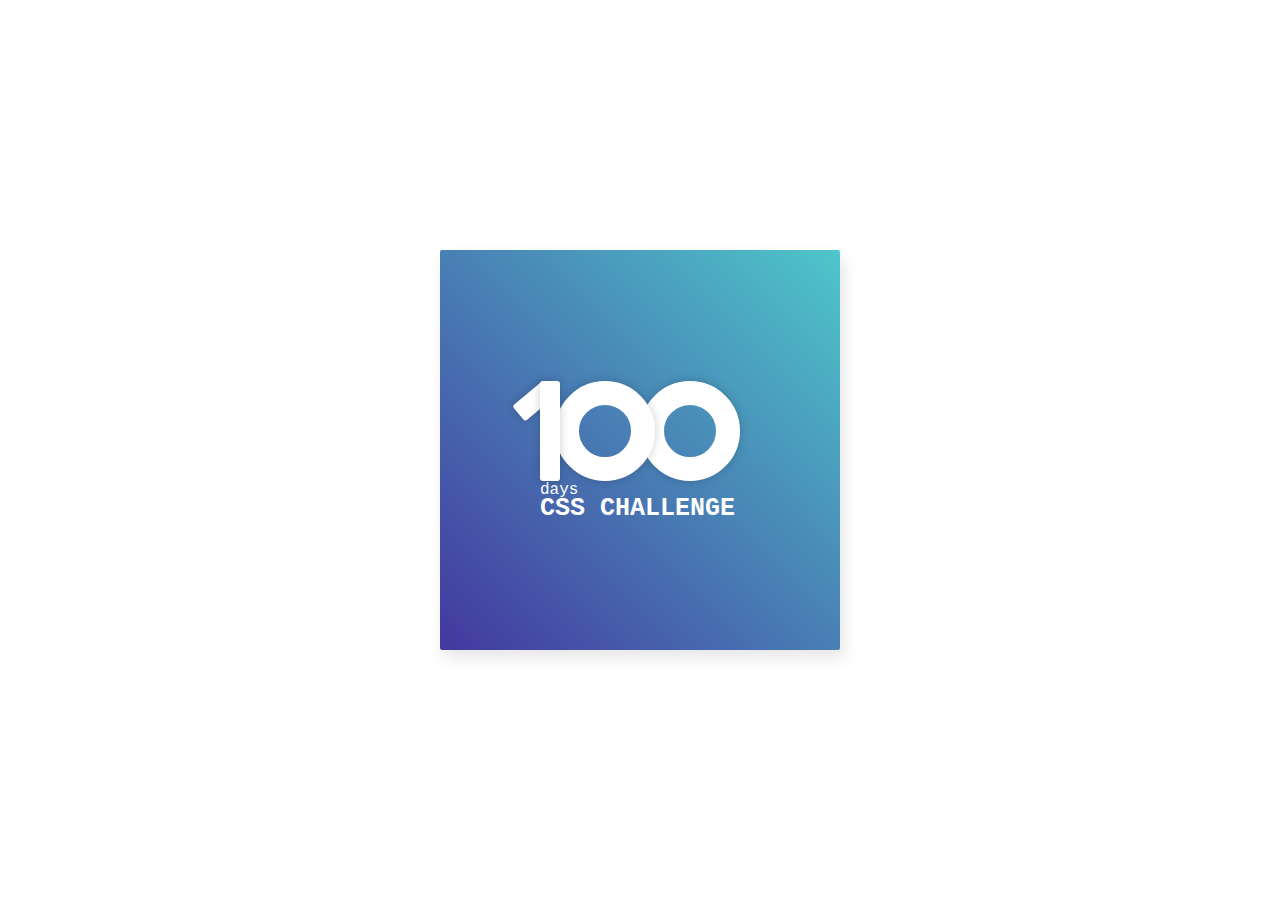
<file: 1/index.html>
<!DOCTYPE html>
<html lang="en">
<head>
    <meta charset="UTF-8">
    <meta name="viewport" content="width=device-width, initial-scale=1.0">
    <title>1</title>
    <link rel="stylesheet" href="style.css">
</head>
<body>

    <div class="frame">
        <div class="center">
            <div class="number">
                <div class="one-one"></div>
                <div class="one-two"></div>
                <div class="zero-one"></div>
                <div class="zero-two"></div>
            </div>
            <span class="big">days</span>
            <span class="small">css challenge</span>
        </div>
    </div>
    
</body>
</html>
</file>
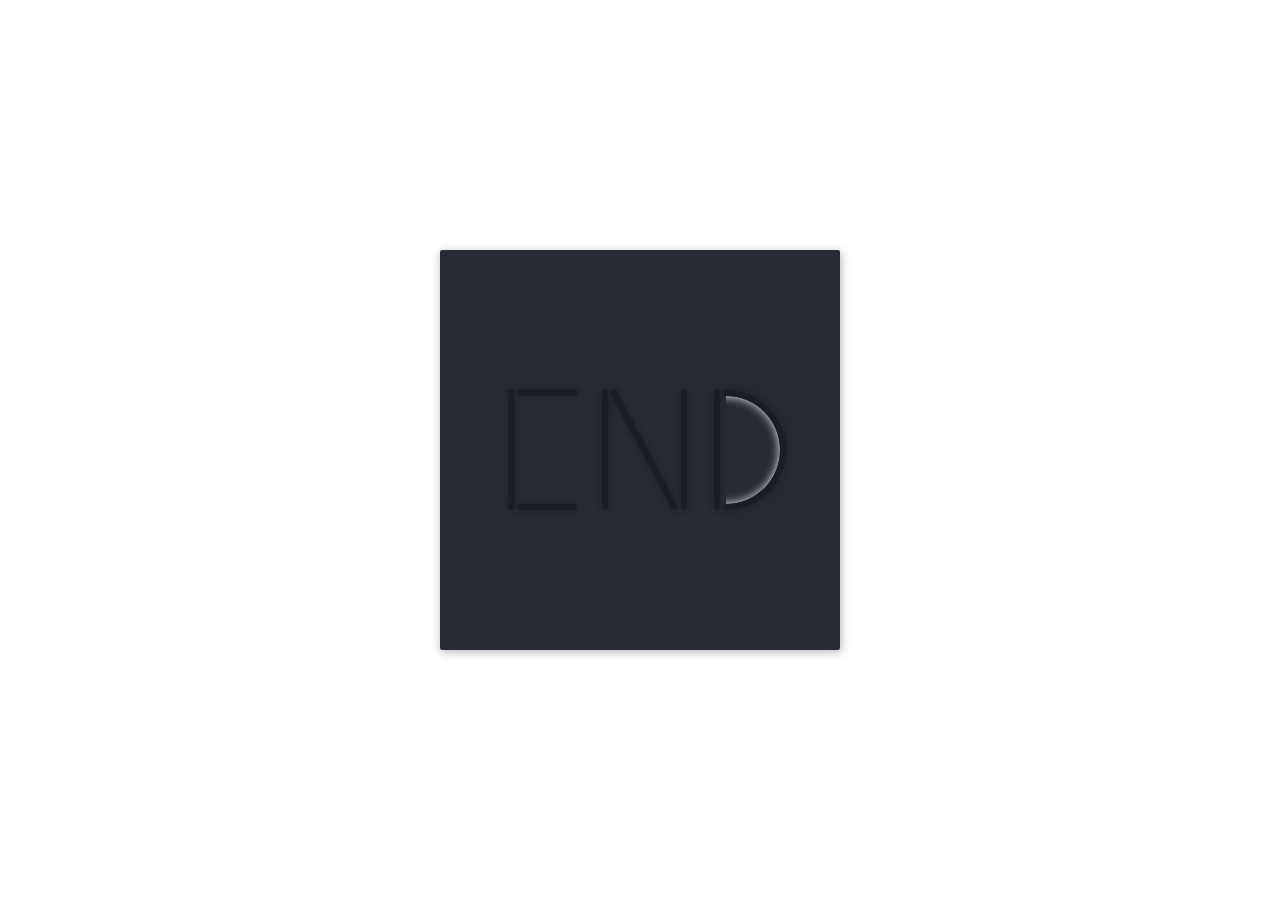
<file: 100/index.html>
<!DOCTYPE html>
<html>

<head>
    <title> 100</title>
    <link rel="stylesheet" href="style.css">
</head>

<body>
    <div class="frame">
        <div class="word">
            <div class="ee">
                <div class="light left"></div>
                <div class="light top"></div>
                <div class="light middle"></div>
                <div class="light bottom"></div>
            </div>
            <div class="nn">
                <div class="light left"></div>
                <div class="light middle"></div>
                <div class="light right"></div>
            </div>
            <div class="dd">
                <div class="light left"></div>
                <div class="right">
                    <div class="circleBox">
                        <div class="circle"></div>
                    </div>
                    <div class="topDotBox">
                        <div class="light dot"></div>
                    </div>
                    <div class="bottomDotBox">
                        <div class="light dot"></div>
                    </div>
                </div>
            </div>
        </div>
    </div>
</body>

</html>
</file>
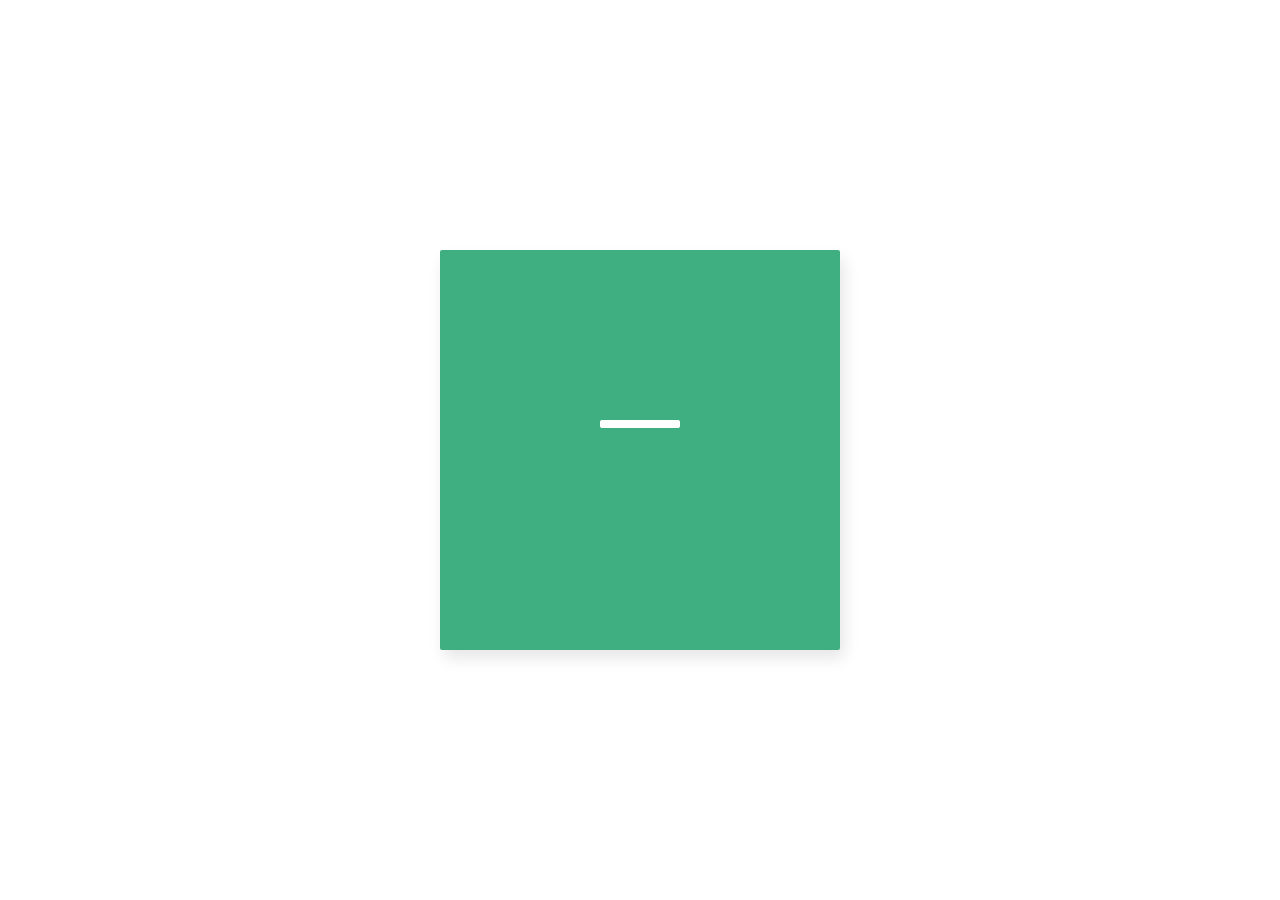
<file: 2/index.html>
<!DOCTYPE html>
<html lang="en">
<head>
    <meta charset="UTF-8">
    <meta name="viewport" content="width=device-width, initial-scale=1.0">
    <title>Document</title>
    <link rel="stylesheet" href="style.css">
</head>
<body>
    <div class="frame">
        <div class="center">
            <div class="menu-icon">
                <div class="line-1"></div>
                <div class="line-2"></div>
                <div class="line-3"></div>
            </div>
        </div>
    </div>
</body>
</html>
</file>
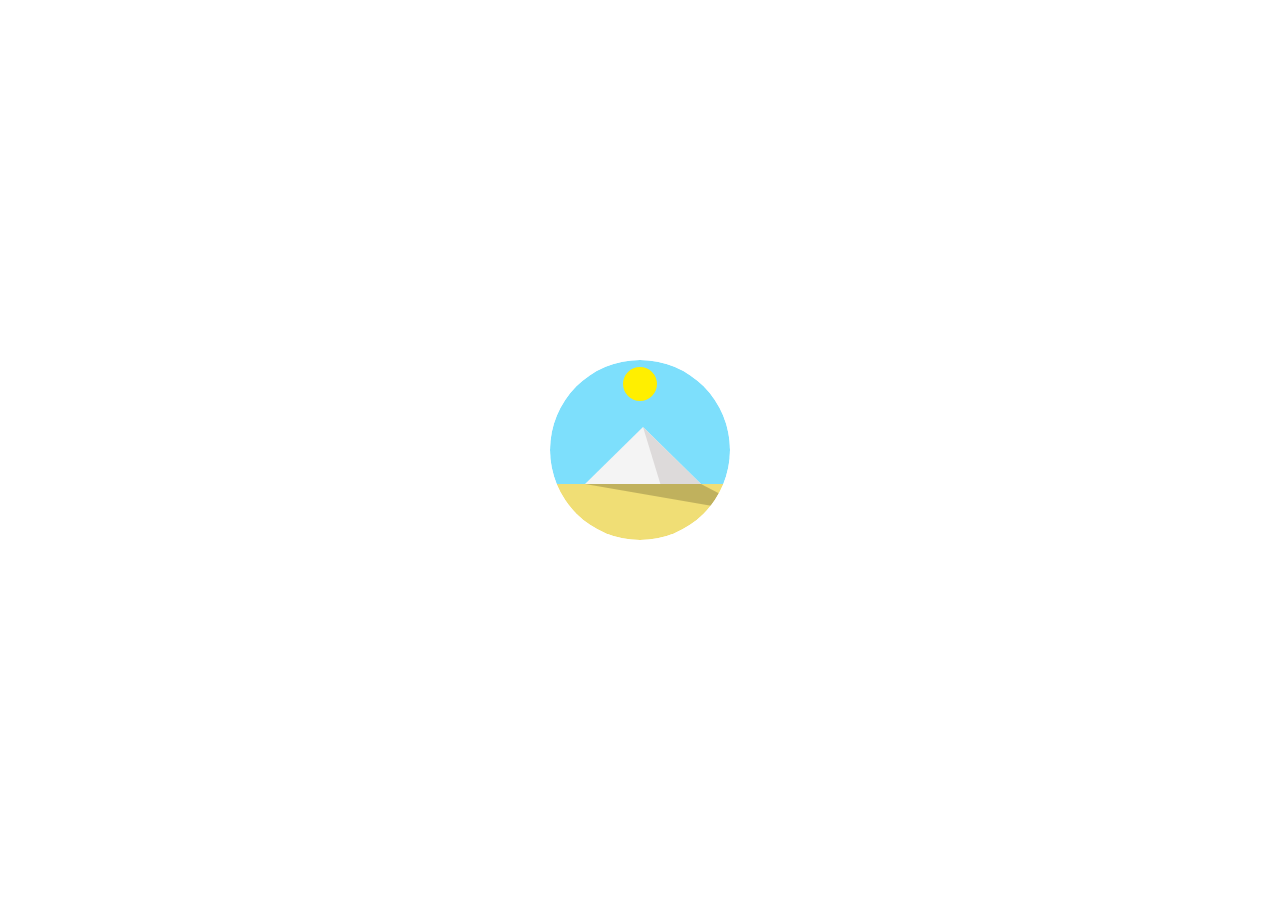
<file: 3/index.html>
<!DOCTYPE html>
<html lang="en">
<head>
    <meta charset="UTF-8">
    <meta name="viewport" content="width=device-width, initial-scale=1.0">
    <title>Document</title>
    <link rel="stylesheet" href="style.css">
</head>
<body>
    <div class="frame">
        <div class="center">
            <div class="circle">
                <div class="sky"></div>
                <div class="sun"></div>
                <div class="side-left"></div>
                <div class="side-right"></div>
                <div class="shadow"></div>
                <div class="ground"></div>
            </div>
        </div>
    </div>
</body>
</html>
</file>
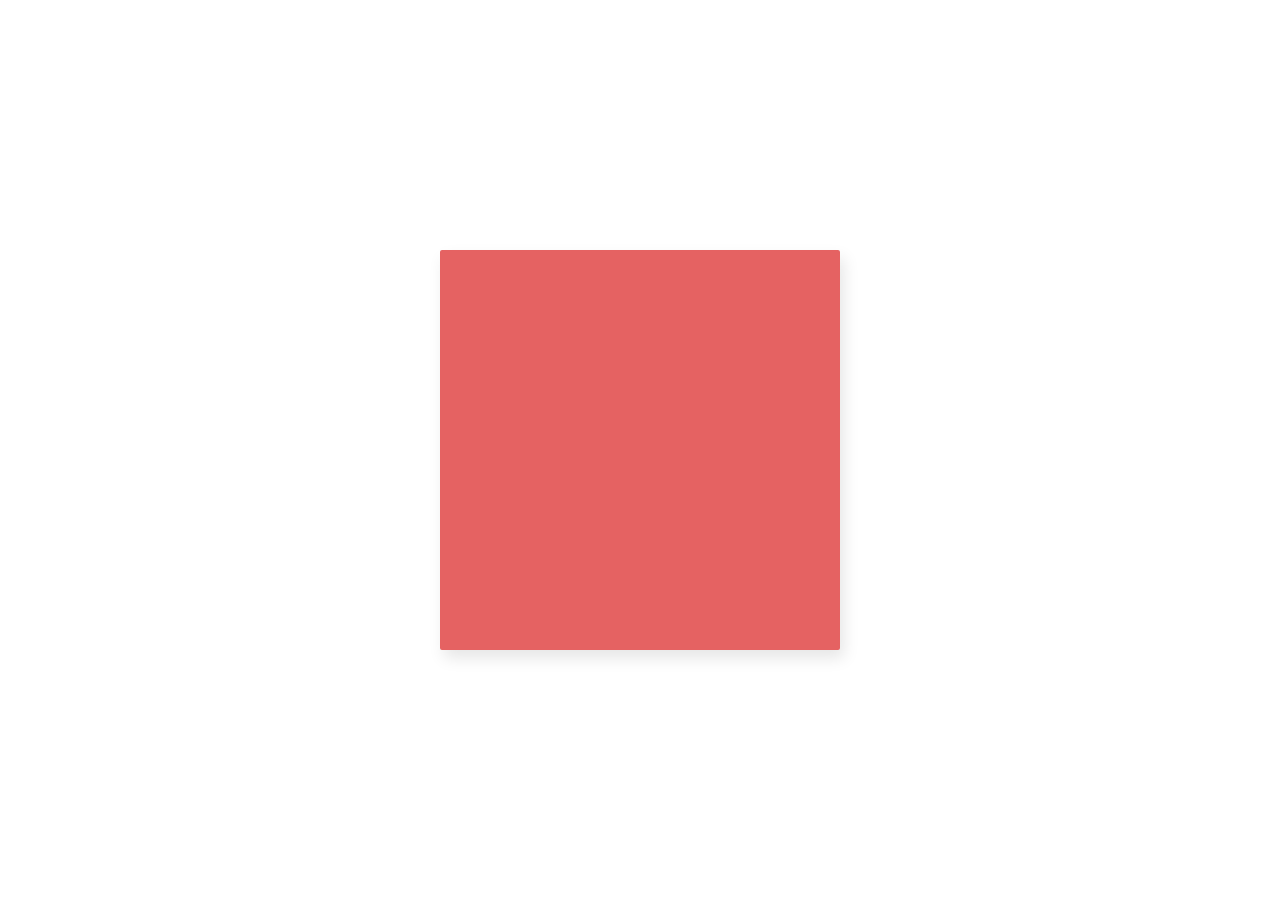
<file: 4/index.html>
<!DOCTYPE html>
<html lang="en">
<head>
    <meta charset="UTF-8">
    <meta name="viewport" content="width=device-width, initial-scale=1.0">
    <title>Document</title>
    <link rel="stylesheet" href="style.css">
</head>
<body>
    <div class="frame">
        <div class="center">
            <div class="circle one"></div>
            <div class="circle two"></div>
            <div class="circle three"></div>
        </div>
    </div>
    
</body>
</html>
</file>
<file: 1/style.css>
@import url(https://fonts.googleapis.com/css?family=Open+Sans:700,300);

.frame {
  position: absolute;
  top: 50%;
  left: 50%;
  width: 400px;
  height: 400px;
  margin-top: -200px;
  margin-left: -200px;
  border-radius: 2px;
	box-shadow: 4px 8px 16px 0 rgba(0,0,0,0.1);
	overflow: hidden;
  background: #43389F;
  background: -webkit-linear-gradient(bottom left, #43389F 0%, #4ec6ca 100%);
  background: -moz-linear-gradient(bottom left, #43389F 0%, #4ec6ca 100%);
  background: -o-linear-gradient(bottom left, #43389F 0%, #4ec6ca 100%);
  background: linear-gradient(to top right, #43389F 0%, #4ec6ca 100%);
  color: white;
	font-family: 'Courier New', 'Courier', sans-serif;
	-webkit-font-smoothing: antialiased;
	-moz-osx-font-smoothing: grayscale;
}
.center{
    position:absolute;
    top: 50%;
    left: 50%;
    transform: translate(-50%,-50%);
}
.number{
    position: relative;
    width: 200px;
    height: 100px;
}
.one-one{
    position: absolute;
    width: 20px;
    height: 40px;
    left: -16px;
    rotate: 50deg;
    border-radius: 3px;
    background-color: white;
    z-index: 1;
}
.one-two{
    position: absolute;
    width: 20px;
    height: 100px;
    border-radius: 3px;
    background-color: white;
    z-index: 2;
}
.one-one, .one-two, .zero-one, .zero-two {
	box-shadow:0px 0px 10px rgba(0,0,0,0.2);
}

.zero-one {
	position:absolute;
	border:24px solid white;
	border-radius:50%;
	left:15px;
	width:100px;
	height:100px;
	box-sizing:border-box;
	z-index:1;
}
.zero-two{
    position: absolute;
    width: 100px;
    height: 100px;
    border: solid white 24px;
    border-radius: 50%;
    box-sizing: border-box;
    left: 100px;
}

big{
    position:relative;
	display:block;
	line-height:60px;
	font-size:82px;
	font-weight:700;
	text-transform:uppercase;
	margin-top:6px;
}

.small {
	position:relative;
	display:block;
	font-size:25px;
	font-weight:700;
	text-transform:uppercase;
	line-height:20px;  
}
</file>
<file: 100/style.css>
.frame {
    position: absolute;
    top: 50%;
    left: 50%;
    width: 400px;
    height: 400px;
    margin-top: -200px;
    margin-left: -200px;
    border-radius: 2px;
    box-shadow: 1px 2px 10px 0px rgba(0, 0, 0, 0.3);
    overflow: hidden;
    background: #272C34;
    color: #fff;
    font-family: "Open Sans", Helvetica, sans-serif;
    -webkit-font-smoothing: antialiased;
    -moz-osx-font-smoothing: grayscale;
  }
  
  .word {
    position: absolute;
    height: 120px;
    width: 400px;
    top: 140px;
    left: 0;
  }
  .word .light {
    position: absolute;
    background: #1A1E24;
    box-shadow: 0px 0px 6px 0px #1A1E24;
    border-radius: 3px;
  }
  .word .ee {
    position: absolute;
    width: 69px;
    height: 120px;
    top: 0;
    left: 68px;
  }
  .word .ee .left {
    top: 0;
    left: 0;
    height: 120px;
    width: 6px;
    -webkit-animation: flickr 6s ease-in-out 3.8s infinite alternate both;
            animation: flickr 6s ease-in-out 3.8s infinite alternate both;
  }
  .word .ee .top {
    top: 0;
    right: 0;
    height: 6px;
    width: 60px;
    -webkit-animation: flickr 6s ease-in-out 1.33s infinite alternate both;
            animation: flickr 6s ease-in-out 1.33s infinite alternate both;
  }
  .word .ee .middle {
    top: 56px;
    left: 9px;
    height: 6px;
    width: 50px2';
    -webkit-animation: flickr 6s ease-in-out 1.75s infinite alternate both;
            animation: flickr 6s ease-in-out 1.75s infinite alternate both;
  }
  .word .ee .bottom {
    bottom: 0;
    right: 0;
    height: 6px;
    width: 60px;
    -webkit-animation: flickr 6s ease-in-out 3.43s infinite alternate both;
            animation: flickr 6s ease-in-out 3.43s infinite alternate both;
  }
  .word .nn {
    position: absolute;
    width: 85px;
    height: 120px;
    top: 0;
    left: 162px;
  }
  .word .nn .left {
    top: 0;
    left: 0;
    height: 120px;
    width: 6px;
    -webkit-animation: flickr 6s ease-in-out 2.44s infinite alternate both;
            animation: flickr 6s ease-in-out 2.44s infinite alternate both;
  }
  .word .nn .middle {
    top: 0;
    left: 9px;
    height: 6px;
    width: 135px;
    transform-origin: 3px 3px;
    transform: rotate(62deg);
    -webkit-animation: flickr 6s ease-in-out 1.22s infinite alternate both;
            animation: flickr 6s ease-in-out 1.22s infinite alternate both;
  }
  .word .nn .right {
    top: 0;
    right: 0;
    height: 120px;
    width: 6px;
    -webkit-animation: flickr 6s ease-in-out 1.47s infinite alternate both;
            animation: flickr 6s ease-in-out 1.47s infinite alternate both;
  }
  .word .dd {
    position: absolute;
    width: 72px;
    height: 120px;
    top: 0;
    left: 274px;
  }
  .word .dd .left {
    top: 0;
    left: 0;
    height: 120px;
    width: 6px;
    -webkit-animation: flickr 6s ease-in-out 1.36s infinite alternate both;
            animation: flickr 6s ease-in-out 1.36s infinite alternate both;
  }
  .word .dd .right {
    position: absolute;
    z-index: 1;
    top: 0;
    right: 0;
    height: 120px;
    width: 70px;
  }
  .word .dd .right .circleBox .circle {
    -webkit-animation: flickr-circle 6s ease-in-out 2.76s infinite alternate both;
            animation: flickr-circle 6s ease-in-out 2.76s infinite alternate both;
  }
  .word .dd .right .dot {
    -webkit-animation: flickr-dots 6s ease-in-out 2.76s infinite alternate both;
            animation: flickr-dots 6s ease-in-out 2.76s infinite alternate both;
  }
  .word .dd .right .circleBox {
    position: absolute;
    top: -10px;
    right: -10px;
    bottom: -10px;
    width: 70px;
    overflow: hidden;
  }
  .word .dd .right .circleBox .circle {
    box-sizing: border-box;
    position: absolute;
    width: 120px;
    height: 120px;
    top: 10px;
    right: 10px;
    border-style: solid;
    border-width: 6px;
    border-color: #1A1E24 #1A1E24 transparent transparent;
    border-radius: 50%;
    box-shadow: 0px 0px 10px 0px #1A1E24, inset 0px 0px 10px 0px #F1F4F5;
    transform: rotate(45deg);
  }
  .word .dd .right .topDotBox {
    position: absolute;
    top: -10px;
    right: 60px;
    width: 26px;
    height: 26px;
    overflow: hidden;
  }
  .word .dd .right .bottomDotBox {
    position: absolute;
    bottom: -10px;
    right: 60px;
    width: 26px;
    height: 26px;
    overflow: hidden;
  }
  .word .dd .right .dot {
    top: 10px;
    right: -12px;
    width: 15px;
    height: 6px;
  }
  .word .dd .rightSVG {
    position: absolute;
    top: 0;
    right: 0;
    fill: none;
    stroke: #1A1E24;
    stroke-width: 6;
    stroke-linecap: round;
    stroke-dasharray: 88 176 176;
    filter: drop-shadow(0px 0px 6px #1A1E24);
  }
  
  @-webkit-keyframes flickr {
    35%, 37%, 39%, 41%, 100% {
      background: #F1F4F5;
      box-shadow: 0px 0px 10px 0px #F1F4F5;
    }
    0%, 34%, 36%, 36%, 38%, 40% {
      background: #1A1E24;
      box-shadow: 0px 0px 6px 0px #1A1E24;
    }
  }
  
  @keyframes flickr {
    35%, 37%, 39%, 41%, 100% {
      background: #F1F4F5;
      box-shadow: 0px 0px 10px 0px #F1F4F5;
    }
    0%, 34%, 36%, 36%, 38%, 40% {
      background: #1A1E24;
      box-shadow: 0px 0px 6px 0px #1A1E24;
    }
  }
  @-webkit-keyframes flickr-circle {
    35%, 37%, 39%, 41%, 100% {
      border-color: #F1F4F5 #F1F4F5 transparent transparent;
      box-shadow: 0px 0px 10px 0px #F1F4F5, inset 0px 0px 10px 0px #F1F4F5;
    }
    0%, 34%, 36%, 36%, 38%, 40% {
      border-color: #1A1E24 #1A1E24 transparent transparent;
      box-shadow: 0px 0px 6px 0px #1A1E24, inset 0px 0px 6px 0px #1A1E24;
    }
  }
  @keyframes flickr-circle {
    35%, 37%, 39%, 41%, 100% {
      border-color: #F1F4F5 #F1F4F5 transparent transparent;
      box-shadow: 0px 0px 10px 0px #F1F4F5, inset 0px 0px 10px 0px #F1F4F5;
    }
    0%, 34%, 36%, 36%, 38%, 40% {
      border-color: #1A1E24 #1A1E24 transparent transparent;
      box-shadow: 0px 0px 6px 0px #1A1E24, inset 0px 0px 6px 0px #1A1E24;
    }
  }
  @-webkit-keyframes flickr-dots {
    35%, 37%, 39%, 41%, 100% {
      background: #F1F4F5;
      box-shadow: 0px 0px 9px 1px #F1F4F5;
    }
    0%, 34%, 36%, 36%, 38%, 40% {
      background: #1A1E24;
      box-shadow: 0px 0px 5px 1px #1A1E24;
    }
  }
  @keyframes flickr-dots {
    35%, 37%, 39%, 41%, 100% {
      background: #F1F4F5;
      box-shadow: 0px 0px 9px 1px #F1F4F5;
    }
    0%, 34%, 36%, 36%, 38%, 40% {
      background: #1A1E24;
      box-shadow: 0px 0px 5px 1px #1A1E24;
    }
  }
  @-webkit-keyframes flickr-svg {
    35%, 37%, 39%, 41%, 100% {
      stroke: #F1F4F5;
      filter: drop-shadow(0px 0px 5px #F1F4F5);
    }
    0%, 34%, 36%, 36%, 38%, 40% {
      stroke: #1A1E24;
      filter: drop-shadow(0px 0px 3px #1A1E24);
    }
  }
  @keyframes flickr-svg {
    35%, 37%, 39%, 41%, 100% {
      stroke: #F1F4F5;
      filter: drop-shadow(0px 0px 5px #F1F4F5);
    }
    0%, 34%, 36%, 36%, 38%, 40% {
      stroke: #1A1E24;
      filter: drop-shadow(0px 0px 3px #1A1E24);
    }
  }
</file>
<file: 2/style.css>
@import url(https://fonts.googleapis.com/css?family=Open+Sans:700,300);
.frame {
  position: absolute;
  top: 50%;
  left: 50%;
  width: 400px;
  height: 400px;
  margin-top: -200px;
  margin-left: -200px;
  border-radius: 2px;
	box-shadow: 4px 8px 16px 0 rgba(0,0,0,0.1);
	overflow: hidden;
  background: #fff;
  color: #333;
	font-family: 'Open Sans', Helvetica, sans-serif;
	-webkit-font-smoothing: antialiased;
	-moz-osx-font-smoothing: grayscale;
	background: #3FAF82;
}

.center {
  position: absolute;
  top: 50%;
  left: 50%;
  transform: translate(-50%,-50%);
}

.menu-icon {
	width: 80px;
	height: 60px;
	z-index: 50;
	cursor: pointer;
	
	.line-1,
	.line-2,
	.line-3 {
		position: absolute;
		width: 80px;
		height: 8px;
		background-color: #fff;
		border-radius: 3px;
		box-shadow: 0 2px 10px 0 rgbs(0, 0, 0, 0.3);
	}
	
		.line-1 {
			animation: animate-line-1 .7s forwards;
		}

		.line-2 {
			animation: animate-line-2 .7s forwards;
		}

		.line-3 {
			animation: animate-line-3 .7s forwards;
		}
	
	&.close {
		.line-1 {
			animation: animate-close-line-1 .7s forwards;
		}

		.line-2 {
			animation: animate-close-line-2 .7s forwards;
		}

		.line-3 {
			animation: animate-close-line-3 .7s forwards;
		}
	}
}

@keyframes animate-close-line-1 {
	0%{
		transform: translateY(-20px);
	}
	50%{
		transform: translateY(0px);
	}
	100%{
		transform: rotate(45deg);
	}
}

@keyframes animate-close-line-2 {
	0%{
		transform: scale(100%)
	}
	100%{
		transform: scale(0%)
	}
}

@keyframes animate-close-line-3 {
	0%{
		transform: translateY(20px);
	}
	50%{
		transform: translateY(0px);
	}
	100%{
		transform: rotate(135deg);
	}
}


@keyframes animate-line-1 {
	0%{
		transform: rotate(45deg);
	}
	50%{
		transform: translateY(0px);
	}
	100%{
		transform: translateY(-20px);
	}
}

@keyframes animate-line-2 {
	0%{
		transform: scale(0)
	}
	100%{
		transform: scale(1)
	}
}

@keyframes animate-line-3 {
	0%{
		transform: rotate(135deg);
	}
	50%{
		transform: translateY(0px);
	}
	100%{
		transform: translateY(20px);
	}
}
</file>
<file: 3/style.css>
$cubic-bezier: cubic-bezier(.4,0,.49,1);

.frame {
  position: absolute;
  top: 50%;
  left: 50%;
  width: 400px;
  height: 400px;
  margin-top: -200px;
  margin-left: -200px;
  border-radius: 2px;
  box-shadow: 1px 2px 10px 0px rgba(0,0,0,0.3);
  background: #272C34;
  color: #fff;
}

.center {
  position: absolute;
  top: 50%;
  left: 50%;
  transform: translate(-50%,-50%);
}

.circle {
	position: relative;
	overflow: hidden;
	clip-path: circle(90px at 90px 90px);
	width: 180px;
	height: 180px;
	border-radius: 50%;
	
	.sky {
		position: absolute;
		z-index: 0;
		top: 0;
		left: 0;
		right: 0;
		height: 124px;
		background: #7DDFFC;		
		animation: sky-turns-black 4s $cubic-bezier infinite;
	}
	
	.sun {
		position: absolute;
		z-index: 2;
		top: 7px;
		left: 73px;
		width: 34px;
		height: 34px;
		border-radius: 50%;
		background: #FFEF00;
		transform-origin: 50% 400%;
		animation: sun-goes-down 4s $cubic-bezier infinite;
	}
	
	.side-left {
		position: absolute;
		top: 67px;
		left: 35px;
		height: 57px;
		width: 116px;
		background: #F4F4F4;
	  clip-path: polygon(0% 100%, 100% 100%, 50% 0%);
		animation: pyramide-shading 4s $cubic-bezier infinite;
	}
	
	.side-right {
		position: absolute;
		top: 67px;
		left: 93px;
		height: 57px;
		width: 58px;
		background: #DDDADA;
	  clip-path: polygon(30% 100%, 100% 100%, 0% 0%);
		animation: pyramide-shading 4s $cubic-bezier infinite reverse;
	}
	
	.shadow {
		position: absolute;
		z-index: 2;
		top: 124px;
		left: -80px;
		height: 30px;
		width: 360px;
		background: rgba(0,0,0,0.2);
		transform-origin: 50% 0%;
	  clip-path: polygon(115px 0%, 231px 0%, 80% 100%);
		animation: shadow-on-the-floor 4s $cubic-bezier infinite;
	}
	
	.ground {
		position: absolute;
		z-index: 1;
		bottom: 0;
		left: 0;
		right: 0;
		height: 56px;
		background: #F0DE75;
		animation: fading-sand 4s $cubic-bezier infinite;
	}
}

@keyframes sun-goes-down {
  0% {
		background: #F57209;
    transform: rotate(-70deg);
  }
	
	30% {
		background: #FFEF00;
		transform: rotate(-28deg);
	}
	
	70% {
		background: #FFEF00;
	}

  100% {
		background: #F57209;
    transform: rotate(70deg);
  }
}

@keyframes sky-turns-black {
  0% {
    background: #272C34;
  }
	
	30% {
		background: #7DDFFC;
	}
	
	70% {
		background: #7DDFFC;
	}

  100% {
    background: #272C34;
  }
}

@keyframes pyramide-shading {
  0% {
    background: #272C34;
  }
	
	30% {
		background: #F4F4F4;
	}
	
	70% {
		background: #DDDADA;
	}

  100% {
    background: #272C34;
  }
}

@keyframes shadow-on-the-floor {
  0% {
		transform: scaleY(0);
	  clip-path: polygon(115px 0%, 231px 0%, 100% 100%);
  }
	
	30% {
		transform: scaleY(1);
	  clip-path: polygon(115px 0%, 231px 0%, 80% 100%);
	}
	
	55% {
		transform: scaleY(.4);
	}

	75% {
		transform: scaleY(1);
	}

  100% {
		transform: scaleY(0);
	  clip-path: polygon(115px 0%, 231px 0%, 0% 100%);
  }
}

@keyframes fading-sand {
  0% {
    background: #272C34;
  }
	
	30% {
		background: #F0DE75;
	}
	
	70% {
		background: #F0DE75;
	}

  100% {
    background: #272C34;
  }
}
</file>
<file: 4/style.css>
.frame {
	
    position: absolute;
    top: 50%;
    left: 50%;
    width: 400px;
    height: 400px;
    margin-top: -200px;
    margin-left: -200px;
    border-radius: 2px;
      box-shadow: 4px 8px 16px 0 rgba(0,0,0,0.1);
      overflow: hidden;
      background: #E56262;
    color: #333;
      font-family: 'Open Sans', Helvetica, sans-serif;
      -webkit-font-smoothing: antialiased;
      -moz-osx-font-smoothing: grayscale;
  }
  
  .center {
    position: absolute;
    top: 50%;
    left: 50%;
    transform: translate(-50%,-50%);
  }
  .circle{
      background-color: white;
      position: absolute;
      border-radius: 50%;
      transform-origin: center; 
      box-shadow: 4px 4px 16px -8px #000000;
      top: 27%;
      left: 13%;
      transform: translate(-50%, -50%) scale(0);
  }
  .one{
      width: 90px;
      height: 90px;
      animation: appear-one 4s cubic-bezier(0,0,.13,1) 1s infinite;
  }
  .two{
      width: 60px;
      height: 60px;
      animation: appear-two 4s ease-out 1s infinite;
  }
  .three{
      width: 30px;
      height: 30px;
      animation: appear-three 4s ease-out 1s infinite;
  }
  @keyframes appear-one {
      0%{
          transform :translate(-50%,-50%) scale(0);
      }
      30%{
          transform :translate(-50%,-50%) scale(1);
      }
      70%{
          transform :translate(-50%,-50%) scale(1);
      }
      100%{
          transform :translate(-50%,-50%) scale(0);
      }
  }
  @keyframes appear-two{
      10%{
          transform:translate(-50%,-50%) scale(0);
      }
      35%{
          transform:translate(-50%,-50%) scale(1);
      }
      65%{
          transform:translate(-50%,-50%) scale(1);
      }
      100%{
          transform:translate(-50%,-50%) scale(0);
      }
  }
  @keyframes appear-three{
      20%{
          transform: translate(-50%, -50%) scale(0);
  
      }
      40%{
          transform: translate(-50%, -50%) scale(1);
      }
      60%{
          transform: translate(-50%, -50%) scale(1);
      }
      80%{
          transform: translate(-50%, -50%) scale(0);
      }
  }
</file>
